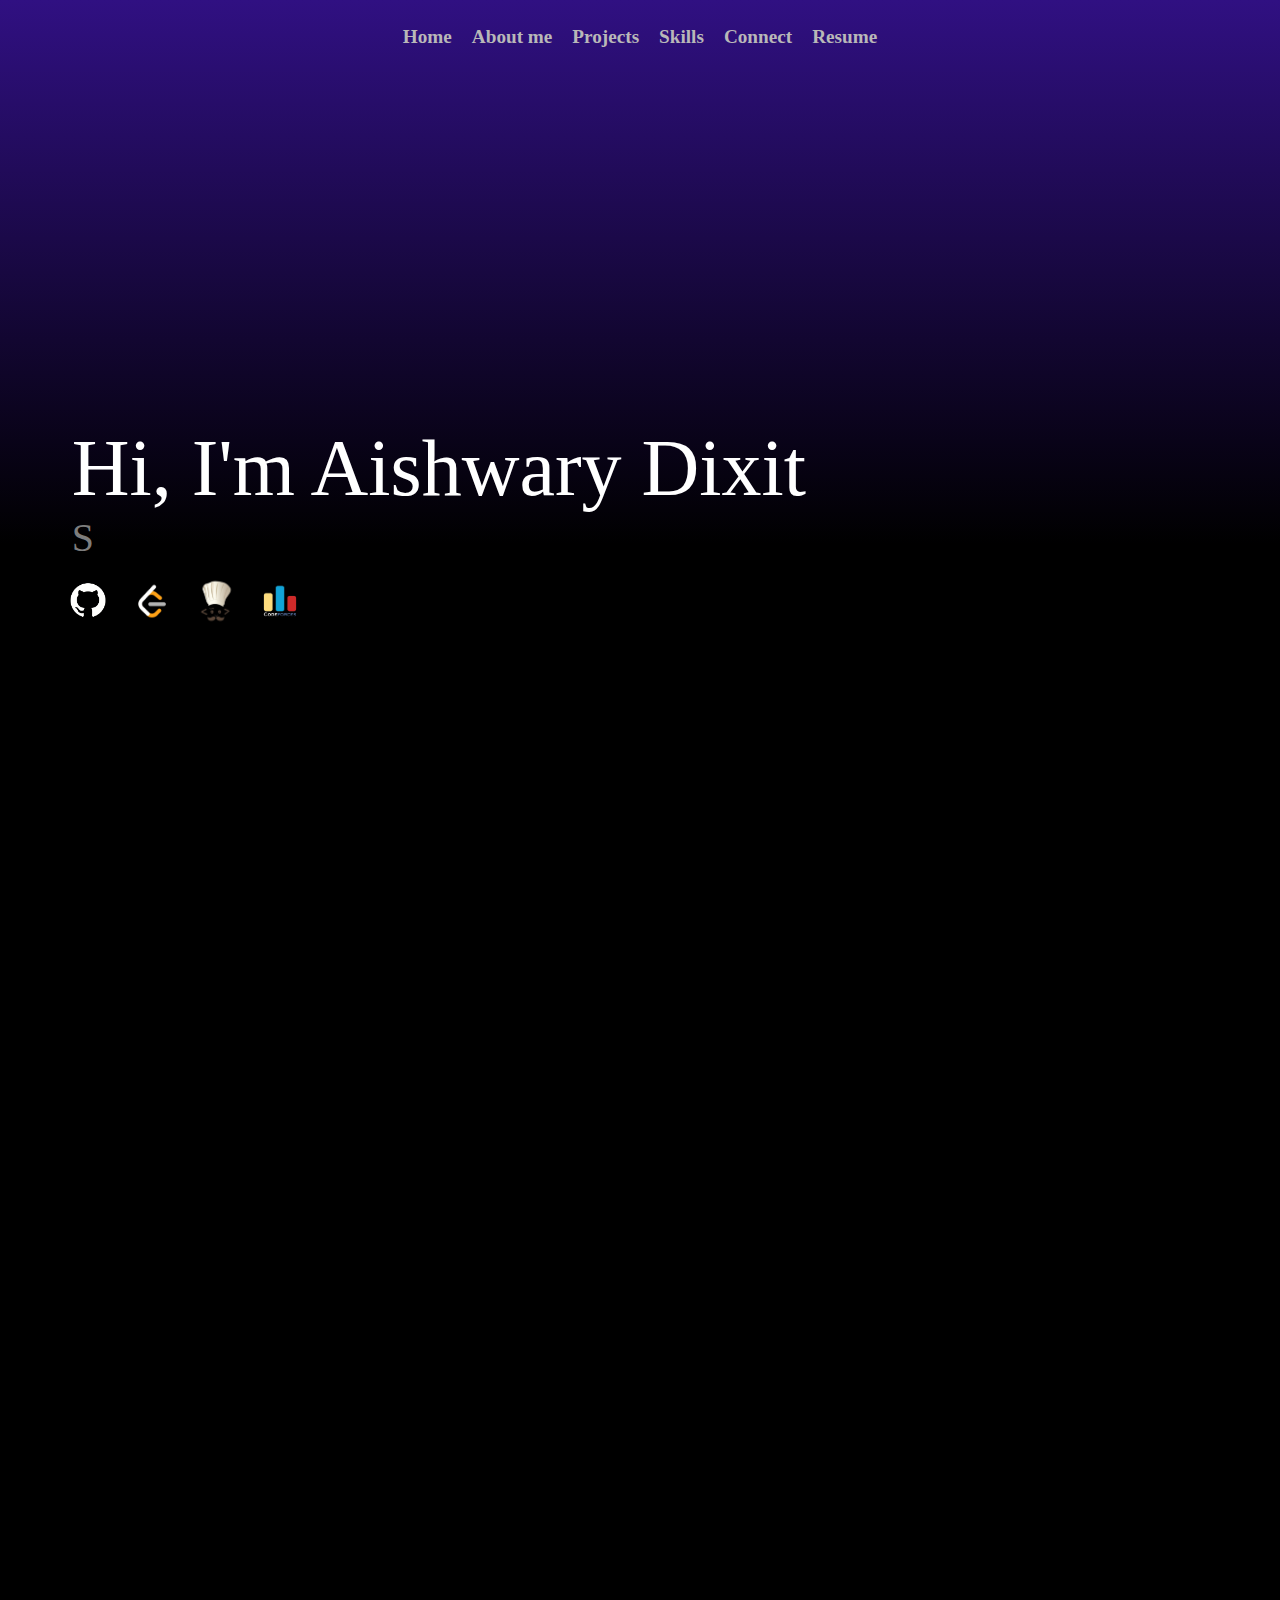
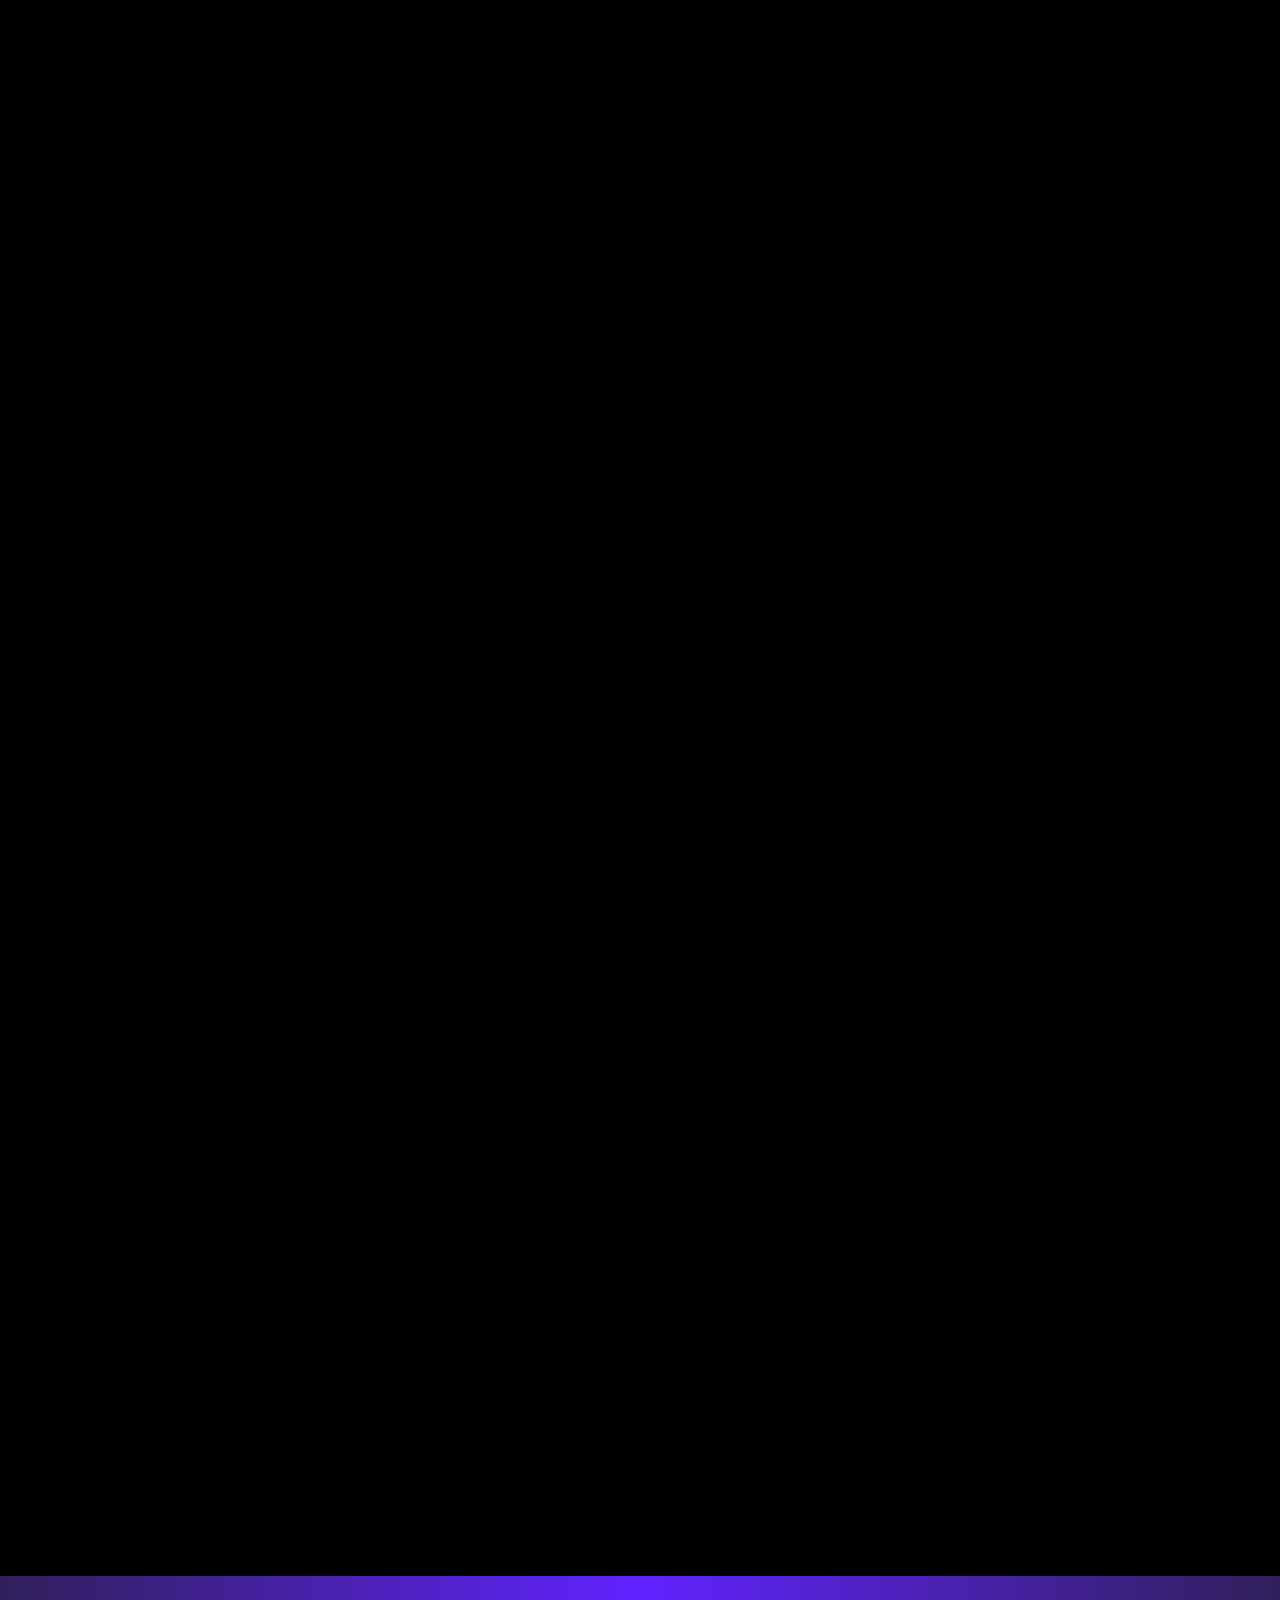
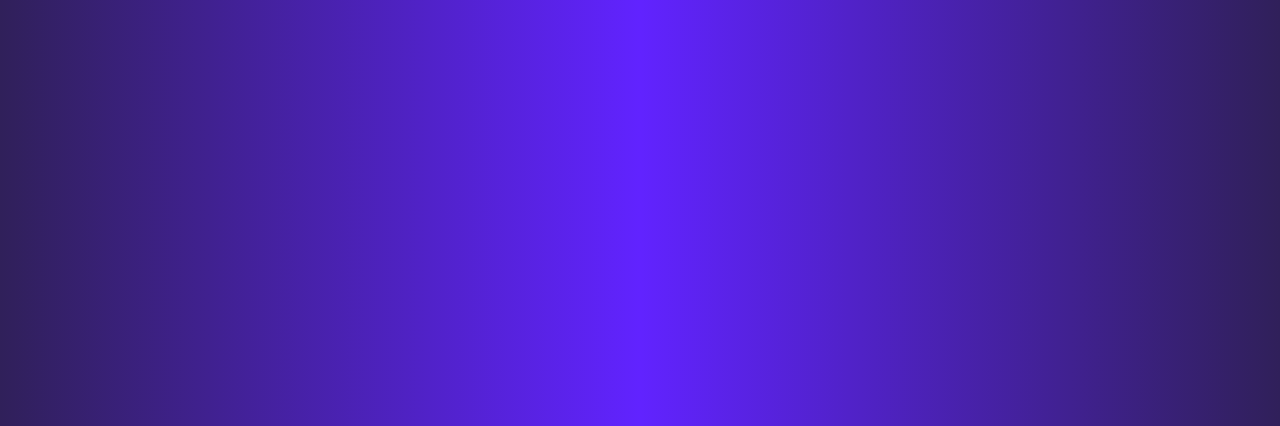
<file: index.html>
<!DOCTYPE html>
<html lang="en">
  <head>
    <meta charset="UTF-8" />
    <meta name="viewport" content="width=device-width, initial-scale=1.0" />
    <title>Aishwary Dixit</title>
    <link rel="stylesheet" href="style.css" />
  </head>
  <body>
    <header>
      <div class="header">
        <button class="hamburger" aria-label="Toggle menu">
          ☰
        </button>
        <div class="pages">
          <nav>
            <ul>
              <li><a href="#home">Home</a></li>
              <li><a href="#about-me">About me</a></li>
              <li><a href="#projects">Projects</a></li>
              <li><a href="#skills">Skills</a></li>
              <li><a href="#connect">Connect</a></li>
              <li>
                <a
                  href="https://drive.google.com/file/d/1_R1UbLSsc4wL8ht0OEMTtIIXu_uP59rJ/view?usp=sharing"
                  target="_blank"
                  >Resume</a
                >
              </li>
            </ul>
          </nav>
        </div>
      </div>
    </header>    
    <main>
      <div class="main">
        <div id="home">
          <div class="welcome-message">
            <p id="main-heading">Hi, I'm Aishwary Dixit</p>
            <p id="heading-para">.</p>
          </div>
          <div class="social-connection">
            <a class="social-button" href="https://github.com/aishwary-dixit1" target="_blank"></a>
            <a class="social-button" href="https://leetcode.com/u/aishwary_dixit/" target="_blank"></a>
            <a class="social-button" href="https://www.codechef.com/users/aishwarydixit" target="_blank"></a>
            <a class="social-button" href="https://codeforces.com/profile/4O4_stillnotfound" target="_blank"></a>
          </div>
        </div>
        <div id="about-me">
          <div class="about-me-content">
            <p class="about-me-heading animate">About me ?</p>
            <div class="about-me-description animate">
              <p>
                Hi, I'm Aishwary Dixit, a dedicated Software Developer
                passionate about building user-friendly and impactful digital
                solutions. Proficient in Javascript, Kotlin, C++, Node.js and Jetpack Compose,
                I specialize in developing innovative Android applications and as well as Websites.
              </p>
              <p>
                As a core team member of Google Developer Groups (GDG) on Campus
                IIIT Ranchi, I thrive in collaborative environments and actively
                contribute to open-source projects.
              </p>
              <p>
                Driven by a desire to solve real-world problems through
                technology, I enjoy creating seamless user experiences and
                staying updated with the latest tech trends.
              </p>
            </div>
          </div>
          <div class="about-me-img animate">
            <img src="images/profileimg.PNG" alt="Aishwary Dixit" />
            <div class="text-overlay">Am I looking good?</div>
          </div>
        </div>
        <div id="projects">
          <div class="heading-card animate">
            <p>
              Have a look on some of my recent
              <span class="highlighted-text">Projects...</span>
            </p>
          </div>
          <div class="project-card animate">
            <div class="project-name">
              <p>Web Chat</p>
            </div>
            <div class="project-live-demo">
              <a href="https://web-chat-4a1l.onrender.com" target="_blank"></a>
              <p>https://web-chat-4a1l.onrender.com</p>
            </div>
            <div class="project-description">
              <p>
                A real-time messaging web app for seamless communication. Features instant messaging, user authentication, media sharing, and a sleek, responsive UI. Powered by Node.js, React, Socket.io, and MongoDB for fast and secure conversations.
              </p>
            </div>
            <div class="project-techstacks">
              <div class="techstacks">JavaScript</div>
              <div class="techstacks">Node.js</div>
              <div class="techstacks">MongoDB</div>
              <div class="techstacks">React.js</div>
              <div class="techstacks">Express.js</div>
              <div class="techstacks">TailwindCSS</div>
              <div class="techstacks">Daisy UI</div>
            </div>
            <div class="project-link">
              <a href="https://github.com/aishwary-dixit1/Web-Chat" target="_blank"></a>
              <p>aishwary-dixit1/Web-Chat</p>
            </div>
          </div>
          <div class="project-card animate">
            <div class="project-name">
              <p>Farm Link</p>
            </div>
            <div class="project-description">
              <p>
                FarmLink is an Android app connecting farmers directly to
                consumers and retailers, eliminating middlemen. With features
                like Google Maps integration, real-time chat, and transparent
                pricing, it ensures fair trade and supports local agriculture.
              </p>
            </div>
            <div class="project-techstacks">
              <div class="techstacks">Koltin</div>
              <div class="techstacks">Jetpack Compose</div>
              <div class="techstacks">MongoDB</div>
            </div>
            <div class="project-link">
              <a href="https://github.com/aishwary-dixit1/FarmLink" target="_blank"></a>
              <p>aishwary-dixit1/FarmLink</p>
            </div>
          </div>
          <div class="project-card animate">
            <div class="project-name">
              <p>MovieMaster</p>
            </div>
            <div class="project-description">
              <p>
                Movie Master is a dynamic IMDb replica, offering quick access to IMDb ratings, Rotten Tomatoes scores, cast, director, writer details, genres, and summaries through a powerful search bar for movie enthusiasts.
              </p>
            </div>
            <div class="project-techstacks">
              <div class="techstacks">JavaScript</div>
              <div class="techstacks">CSS</div>
              <div class="techstacks">HTML</div>
            </div>
            <div class="project-link">
              <a href="https://github.com/aishwary-dixit1/MovieMaster" target="_blank"></a>
              <p>aishwary-dixit1/MovieMaster</p>
            </div>
          </div>
        </div>
        <!-- <div id="achievements">Achievements</div> -->
        <div id="skills">
          <div class="section-heading animate">
            <h2>Skills</h2>
          </div>
          <div class="skill-container animate">
            <div class="skill-tags">Kotlin</div>
            <div class="skill-tags">JavaScript</div>
            <div class="skill-tags">C++</div>
            <div class="skill-tags">Python</div>
            <div class="skill-tags">CSS</div>
            <div class="skill-tags">HTML</div>
            <div class="skill-tags">Jetpack Compose</div>
            <div class="skill-tags">Android</div>
            <div class="skill-tags">MongoDB</div>
            <div class="skill-tags">React.js</div>
            <div class="skill-tags">Node.js</div>
            <div class="skill-tags">Express.js</div>
            <div class="skill-tags">C</div>
          </div>
          <div class="section-heading animate">
            <h2></h2>
          </div>
        </div>
        <div id="connect">
          <div class="connect-heading animate">
            <p>Lets Connect</p>
            <p><img src="images/email-icon.png" />mr.dixit17@gmail.com</p>
          </div>
          <div class="connect-content animate">
            <a class="social-button" href="https://www.instagram.com/dixit__17/"></a>
            <a class="social-button" href="https://x.com/dixit__17"></a>
            <a class="social-button" href="https://www.linkedin.com/in/aishwary-dixit-010759281/"></a>
          </div>
        </div>
      </div>
    </main>
    <footer></footer>
    <script src="script.js"></script>
  </body>
</html>
</file>
<file: style.css>
* {
  margin: 0;
  padding: 0;
  font-family: "Trebuchet MS";
}

body {
  width: 100%;
  background: linear-gradient(to bottom, #301082 0%, #000000 15%, #000000 100%);
}

header {
  margin: 1rem 0.5rem;
}

.header {
  display: flex;
  justify-content: center;
  align-items: center;
  animation: sliding-in-from-top 1s ease-out;
}

nav {
  padding: 10px;
}

nav ul {
  list-style: none;
  display: flex;
  justify-content: space-around;
  align-items: center;
  transition: all 0.3s ease;
}

nav li {
  margin: 0 10px;
}

nav a {
  text-decoration: none;
  color: #b9b8b8;
  font-weight: bold;
  font-size: 1.2rem;
}

nav a:hover {
  color: #007bff;
  text-shadow: 0 0 2rem gray;
}

.hamburger {
  display: none;
  background: none;
  border: none;
  color: #b9b8b8;
  font-size: 3rem;
  cursor: pointer;
  padding: 5px 10px;
}

@keyframes sliding-in-from-top {
  0% {
    transform: translateY(-100%);
  }
  100% {
    transfrom: translateY(0%);
  }
}
.main {
  display: flex;
  justify-content: center;
  align-items: center;
  flex-direction: column;
  gap: 3rem;
}

#home {
  height: 100vh;
  width: 100%;
  display: flex;
  justify-content: center;
  align-items: start;
  flex-direction: column;
  gap: 1rem;
}

#heading-para {
  text-align: start;
  color: #7d7d7d;
  width: 70vw;
  font-size: 2.5rem;
  white-space: wrap;
  padding-left: 8%;
}
#main-heading {
  text-align: start;
  color: white;
  width: 70vw;
  font-size: 5rem;
  white-space: wrap;
  animation: sliding-in-from-left 1s ease-out;
  padding-left: 8%;
}

@keyframes sliding-in-from-left {
  0% {
    transform: translateX(-100%);
  }
  100% {
    transform: translateX(0%);
  }
}

.social-connection {
  display: flex;
  justify-content: start;
  align-items: start;
  flex-direction: row;
  gap: 1rem;
  animation: sliding-in-from-left 1s ease-out;
  padding-left: 5%;
}

.social-button {
  height: 3rem;
  width: 3rem;
  border-radius: 50%;
  background-size: cover;
  background-position: center;
  background-color: black;
  border: none;
  padding: 0;
  margin: 0;
  outline: none;
  border: none;
  cursor: pointer;
}
.social-button:hover {
  box-shadow: 0 0 15px 5px #6123ff;
}

.social-button:nth-of-type(1) {
  background-image: url("images/githublogo.png");
  background-size: 130%;
}
.social-button:nth-of-type(2) {
  background-image: url("images/leetcodelogo.png");
  background-size: 225%;
}
.social-button:nth-of-type(3) {
  background-image: url("images/codechef-logo.png");
  background-size: 165%;
}
.social-button:nth-of-type(4) {
  background-image: url("images/codeforces-logo.png");
  background-size:90%;
}

#about-me {
    width:90vw;
    height: auto;
    margin: 3rem 2rem;
  display:flex;
  flex-direction: row;
  justify-content: space-around;
  align-items: center;
  gap: 1rem;
}

.about-me-img {
  width: 80vw;
  height: 60vh;
  padding: 1.5rem;
  display: flex;
  justify-content: center;
  align-items: center;
  position: relative;
  overflow: hidden;
}

.about-me-img img{
  height: 100%;
  width: 100%;
  object-fit: cover;
  box-shadow: 0 0 15px 10px #6123ff;
}

.about-me-img:hover::before {
  content: '';
  position: absolute;
  top: 0;
  left: 0;
  width: 100%;
  height: 100%;
  background: linear-gradient(to bottom, transparent, black);
  pointer-events: none;
}
.about-me-img img:hover {
  box-shadow: 0 0 15px 10px #6123ff;
}
.about-me-img:hover .text-overlay{
  opacity: 1;
}
.text-overlay {
  opacity: 0;
  position: absolute;
  bottom: 10px;
  transform: translateY(-100%);
  color: white;
  font-size: 1rem;
  font-weight: bold;
  text-align: center;
}

.about-me-heading {
    margin: 0rem 1rem;
    padding: 0rem 1rem;
    color:#743ffa;
    font-size: 3rem;
    font-weight: bold;
}
.about-me-description {
    margin: 0rem 1rem;
    padding: 0rem 1rem;
    color: white;
    font-size: 1.5rem;
    white-space: wrap; 
}
.about-me-description p {
  margin: 0.5rem 0rem;
}
#projects {
  width: 90vw;
  height: auto;
  margin: 3rem 1rem;
  display:flex;
  flex-direction: row;
  flex-wrap: wrap;
  justify-content: center;
  align-items: center;
  gap: 3rem;
}

.section-heading {
  display: flex;
  align-items: center;
  justify-content: center;
}

.section-heading h2 {
  margin: 0 0.5rem;
  font-size: 3rem;
  color: #743ffa;
}

.section-heading:first-of-type:after {
  content: "";
  flex: 0.8;
  height: 0.2rem;
  background: linear-gradient(to left, black, #743ffa);
}

.section-heading:last-of-type:after {
  content: "";
  flex: 0.8;
  height: 0.2rem;
  background: linear-gradient(to right, black, #743ffa);
}

.heading-card {
    height: 40vh;
  width: 30vw;
  padding: 1rem;
  border: 2px solid transparent;
  text-align: start;
  display: flex;
  justify-content: center;
  align-items: center;
}

.heading-card p {
    color:White;
    font-size: 3rem;
    white-space: wrap;
}

.project-card {
  height: auto;
  width: 30vw;
  border: 2px solid #6123ff;
  padding: 1rem;
  box-shadow: 0 0 1px linear-gradient(-45deg, #e81cff 0%, #40c9ff 100%);
  display: flex;
  justify-content: space-around;
  align-items: start;
  flex-direction: column;
  gap: 1rem;
}

.highlighted-text {
  color: #743ffa;
}

.project-card:hover {
    box-shadow: 0 0 15px 10px #6123ff;
}

.project-name p {
  font-size: 2rem;
  color: #00b3ff;
  font-weight: bolder;
}

.project-description p {
  font-size: 1.2rem;
  color:#afafaf;
  white-space: wrap;
}

.project-techstacks {
  display: flex;
  flex-wrap: wrap;
  gap: 0.5rem;
}

.techstacks {
  display: inline-block;
  background: linear-gradient(to left, #00b3ff, #6123ff);
  color: white;
  padding: 0.3rem 0.7rem;
  border-radius: 1rem;
  font-size: 1rem;
}

.project-link {
    display: flex;
    flex-direction: row;
    justify-content: center;
    align-items: center;
    gap: 0.5rem;
}
.project-live-demo {
  display: flex;
  flex-direction: row;
  justify-content: center;
  align-items: center;
  gap: 0.7rem;
}

.project-live-demo a {
  height: 1.5rem;
  width: 1.5rem;
  border-radius: 50%;
  background-image: url("images/internetLogo.png");
  background-size: cover;
  background-position: center;
  background-size: 110%;
  background-repeat: no-repeat;
  background-color: black;
  border: none;
  padding: 0;
  margin: 0 0 0 0.2rem;
  outline: none;
  border: none;
  cursor: pointer;
}
.project-live-demo p {
  color:#00b3ff;
  font-size: 1.1rem;

}
.project-link a {
  height: 2.5rem;
  width: 2.5rem;
  border-radius: 50%;
  background-image: url("images/githublogo.png");
  background-size: cover;
  background-position: center;
  background-size: 130%;
  background-repeat: no-repeat;
  background-color: transparent;
  border: none;
  padding: 0;
  margin: 0;
  outline: none;
  border: none;
  cursor: pointer;
}

.project-link p {
    color:#00b3ff;
    font-size: 1.15rem;

}


#achievements {
  height: 100vh;
  width: 90vw;
  background-color: #7d7d7d;
  border: 0px none;
  border-radius: 2rem;
  margin: 0.5rem 1.5rem;
}

#skills {
  width: 90vw;
  height: auto;
  margin: 0.5rem 1.5rem;
}

.skill-container {
  display: flex;
  flex-wrap: wrap;
  gap: 1.2rem;
  justify-content: center;
  padding: 2rem;
  margin: 2rem;
}
.skill-tags {
  display: inline-block;
  border: 3px solid #6123ff;
  font-size: 2rem;
  color: #743ffa;
  padding: 1rem;
}

.skill-tags:hover {
  background-color: #743ffa;
  color: white;
}

#connect {
  height: 50vh;
  width: 100vw;
  background: linear-gradient(to right, #30205a 0%, #6123ff 50%, #30205a 100%);
  display: flex;
  justify-content: center;
  align-items: center;
  flex-direction: column;
  gap: 1rem;
  text-align: center;
}

.connect-heading p:first-child{
  color: Black;
  font-size: 3rem;
  font-weight: bold;
  margin: 1rem;
}

.connect-heading p:last-child{
  color: Black;
  font-size: 1.7rem;
  font-weight: bold;
  margin: 1rem;
}

.connect-heading p{
  display: flex;
  justify-content: center;
  align-items: center;
  gap: 0.5rem;
}

.connect-heading p img {
  height: 4vh;
  width: auto;
}

.connect-content {
  display: flex;
  justify-content: center;
  align-items: center;
  flex-direction: row;
  gap: 2rem;
}

.connect-content > *  {
  height: 3rem;
  width: 3rem;
  border-radius: 50%;
  background-size: cover;
  background-position: center;
  background-color: black;
  border: none;
  padding: 0;
  margin: 0;
  outline: none;
  border: none;
  cursor: pointer;
  box-shadow: 0 0 15px 5px black;
}
.connect-content > *:hover  {
  box-shadow: 0 0 15px 5px lightslategray;
}

.connect-content .social-button:nth-of-type(1) {
  background-image: url("images/instagramlogo.png");
  background-size: 150%;
}
.connect-content .social-button:nth-of-type(2) {
  background-image: url("images/twitterlogo.png");
  background-size: 130%;
}
.connect-content .social-button:nth-of-type(3) {
  background-image: url("images/linkedinlogo.png");
  background-size: 130%;
}

.animate {
  opacity: 0;
  transform: translateY(15%);
  transition: opacity 0.6s ease-out, transform 0.6s ease-out;
}

.animate.visible {
  opacity: 1;
  transform: translateY(0);
}


@media only screen and (max-width: 480px) {
  .header {
    justify-content: start;
  }

  .hamburger {
    display: block;
  }

  nav ul {
    display: none;
    flex-direction: column;
    position: fixed;
    top: 70px; 
    right: 0;
    left: 0;
    background-color: rgb(88, 37, 171);
    padding: 1rem;
    z-index: 1000;
    width: 100%;
    box-sizing: border-box;
    border-radius: 5px;
    box-shadow: 0 4px 6px rgba(0, 0, 0, 0.2);
  }

  nav ul.active {
    display: flex;
  }

  nav li {
    margin: 10px 0;
  }

  nav a {
    color: #fff;
    font-size: 1rem;
  }

  nav a:hover {
    color: #007bff;
    text-shadow: 0 0 1rem gray;
  }

  .main {
    flex-direction: column;
    gap: 1rem;
  }
  
  #home {
    width: 100vw;
    gap: 2rem;
    transform: translateY(-10%);
  }

  #heading-para {
    font-size: 2rem;
  }
  #main-heading {
    font-size: 4rem;
  }

  .social-connection {
    gap: 1.2rem;
  }
  
  .social-button {
    height: 3.2rem;
    width: 3.2rem;
  }
  
  #about-me {
    margin: 3rem 0.5rem;
    flex-direction: column-reverse;
    gap: 0rem;
  }
  
  .about-me-img {
    width: 80vw;
    height: 60vh;
    padding: 1rem 1rem 0rem 1rem; /* new change  */
  }
  
  .about-me-img img{
    height: auto;
    width: 100%;
  }
  
  .about-me-heading {
      margin: 0rem 0.3rem;
      padding: 0rem 0rem;
      font-size: 2.5rem;
  }
  .about-me-description {
      margin: 0rem 0.3rem;
      padding: 0rem 0rem;
      font-size: 1.2rem;
  }
  .about-me-description p {
    margin: 0.5rem 0rem;
  }
  #projects {
    width: 90vw;
    height: auto;
    margin: 1rem 1rem 1rem 0rem;
    flex-direction: column;
    gap: 1rem;
  }
  
  .section-heading {
    display: flex;
    align-items: center;
    justify-content: center;
  }
  
  .section-heading h2 {
    margin: 0 0.5rem;
    font-size: 3rem;
    color: #6123ff;
  }
  
  .section-heading:first-of-type:after {
    content: "";
    flex: 0.8;
    height: 0.2rem;
    background: linear-gradient(to left, black, #6123ff);
  }
  
  .section-heading:last-of-type:after {
    content: "";
    flex: 0.8;
    height: 0.2rem;
    background: linear-gradient(to right, black, #6123ff);
  }
  
  .heading-card {
    height: 20vh;
    width: 90%;
    margin-left: 1rem;
    padding: 0.5rem;
  }
  
  .heading-card p {
      font-size: 2.5rem;
  }
  
  .project-card {
    height: auto;
    width: 80%;
    gap: 0.5rem;
  }

  .project-name p {
    font-size: 1.8rem;
  }
  
  .project-description p {
    font-size: 1.2rem;
  }
  
  .project-link button {
    height: 2.5rem;
    width: 2.5rem;
  }
  
  .project-link p {
      font-size: 1.2rem;
  }
  
  /* #achievements {
    height: 100vh;
    width: 90vw;
    background-color: #7d7d7d;
    border: 0px none;
    border-radius: 2rem;
    margin: 0.5rem 1.5rem;
  } */
  
  #skills {
    width: 100vw;
    margin: 0.5rem 0.5rem;
  }
  
  .skill-container {
    gap: 0.7rem;
    padding: 1rem;
    margin: 1rem;
  }
  .skill-tags {
    border: 2px solid #6123ff;
    font-size: 1.2rem;
    padding: 0.5rem;
  }
  
  #connect {
    height: 30vh;
    width: 100%;
    gap: 1rem;
    margin: 0;
    padding: 0;
  }
  
  .connect-heading p:first-child{
    font-size: 1.75rem;
    margin: 0.5rem;
  }
  
  .connect-heading p:last-child{
    font-size: 1.25rem;
    margin: 0.5rem;
  }
  
  .connect-heading p{
    gap: 0.2rem;
  }
  
  .connect-heading p img {
    height: 3vh;
  }
  
  .connect-content {
    gap: 1rem;
  }

  .connect-heading,
  .connect-content {
    width: 100%;
    max-width: 100%;
  }
  
  .connect-content > *  {
    height: 2.5rem;
    width: 2.5rem;
  }
  
}

@media only screen and (min-width: 481px) and (max-width: 1024px) {
  .header {
    justify-content: center;
  }

  nav ul {
    display: flex;
    justify-content: center;
  }

  nav a {
    font-size: 1.1rem;
  }

  #home {
    align-items: start;
    text-align: center;
  }

  #heading-para {
    width: 80vw;
    text-align: start;
    font-size: 2.2rem;
    padding-left: 10%;
  }

  #main-heading {
    width: 80vw;
    text-align: start;
    font-size: 4rem;
    padding-left: 10%;
  }

  .social-connection {
    justify-content: start;
    padding-left: 10%;
  }

  #about-me {
    flex-direction: column-reverse;
    gap: 2rem;
  }

  .about-me-img {
    width: 50vw;
    height: auto;
  }

  .about-me-heading {
    text-align: center;
    font-size: 2.7rem;
  }

  .about-me-description {
    text-align: center;
    font-size: 1.4rem;
  }

  #projects {
    flex-direction: row;
    flex-wrap: wrap;
    justify-content: center;
  }

  .heading-card {
    width: 50vw;
    height: auto;
  }

  .project-card {
    width: 50vw;
    height: auto;
    margin-bottom: 2rem;
  }

  .skill-container {
    gap: 1rem;
    padding: 1.5rem;
  }

  .skill-tags {
    font-size: 1.8rem;
    padding: 0.8rem;
  }

  #connect {
    height: 40vh;
  }

  .connect-heading p:first-child {
    font-size: 2.5rem;
  }

  .connect-heading p:last-child {
    font-size: 1.5rem;
  }
}
</file>
